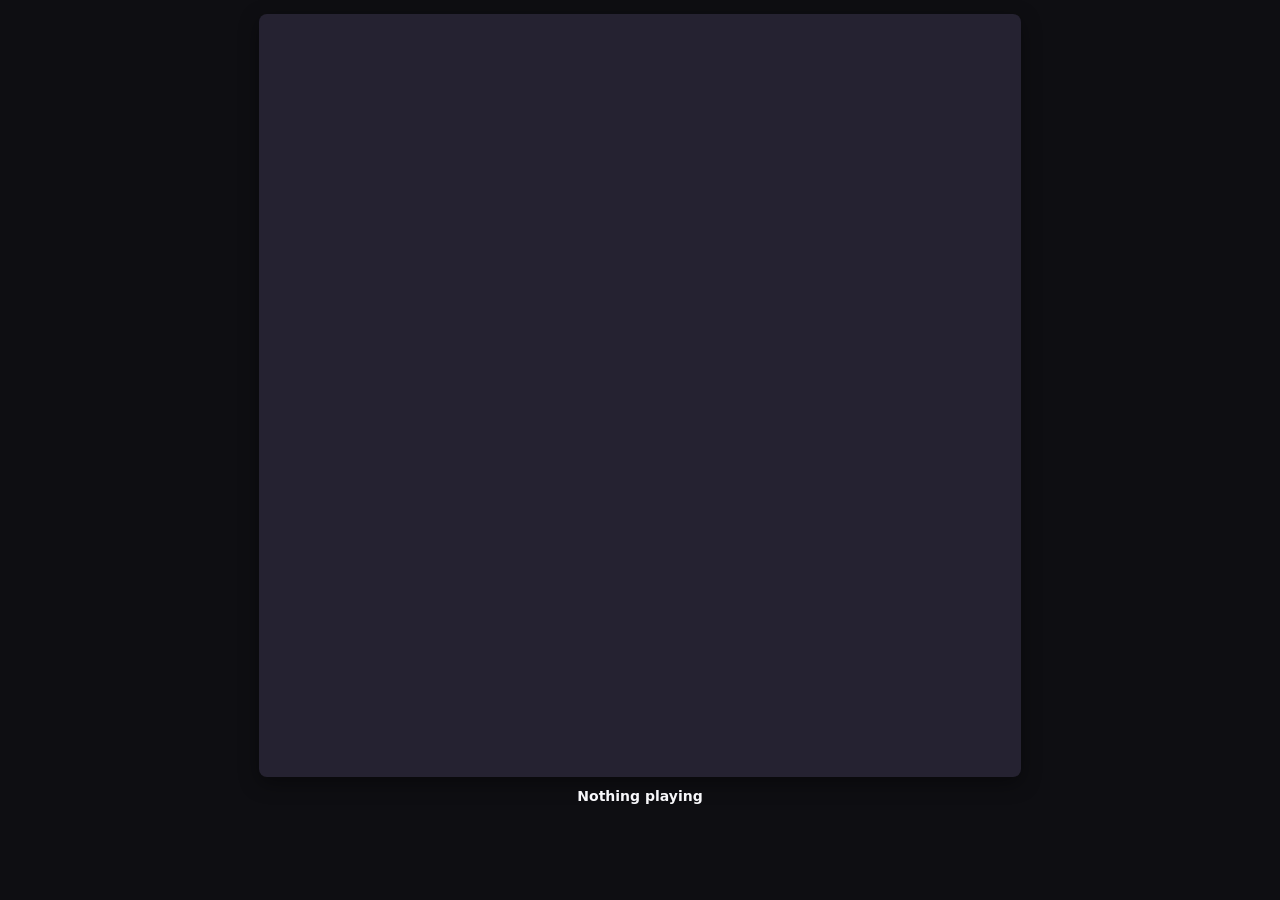
<file: tunio-desktop/tunio_desktop/web/mini.html>
<!doctype html>
<html lang="en">
<head>
<meta charset="utf-8">
<meta name="viewport" content="width=device-width,initial-scale=1">
<title>Tunio mini player</title>
<link rel="stylesheet" href="mini.css">
</head>
<body>
<div id="mini" class="empty">
  <div class="bg"><img id="bgimg" alt=""></div>
  <div class="cover" id="cover"><img id="cimg" alt="" referrerpolicy="no-referrer"></div>
  <div class="info">
    <div class="t" id="title">Nothing playing</div>
    <div class="a" id="artist"></div>
    <div class="prog"><span id="tc">0:00</span><div class="bar" id="bar"><i id="fill"></i></div><span id="td">0:00</span></div>
  </div>
  <div class="ctrls">
    <button id="like" title="Like"></button>
    <button id="prev" title="Previous"><svg viewBox="0 0 24 24"><path d="M7 6c.55 0 1 .45 1 1v10c0 .55-.45 1-1 1s-1-.45-1-1V7c0-.55.45-1 1-1zm3.66 6.82 5.77 4.07c.66.47 1.58-.01 1.58-.82V7.93c0-.81-.91-1.28-1.58-.82l-5.77 4.07a1 1 0 0 0 0 1.64z"/></svg></button>
    <button id="play" class="main" title="Play/pause"><svg class="ppi" viewBox="0 0 24 24"><path class="pa"/><path class="pb"/></svg></button>
    <button id="next" title="Next"><svg viewBox="0 0 24 24"><path d="m7.58 16.89 5.77-4.07c.56-.4.56-1.24 0-1.63L7.58 7.11C6.91 6.65 6 7.12 6 7.93v8.14c0 .81.91 1.28 1.58.82zM16 7v10c0 .55.45 1 1 1s1-.45 1-1V7c0-.55-.45-1-1-1s-1 .45-1 1z"/></svg></button>
  </div>
  <div class="win">
    <button id="expand" title="Open Tunio"><svg viewBox="0 0 24 24"><path d="M5 5h6v2H7v4H5V5zm14 14h-6v-2h4v-4h2v6z"/></svg></button>
    <button id="close" class="close" title="Quit Tunio"><svg viewBox="0 0 10 10"><path d="M1 1l8 8M9 1 1 9"/></svg></button>
  </div>
</div>
<div id="edges"><i data-e="n"></i><i data-e="s"></i><i data-e="w"></i><i data-e="e"></i><i data-e="nw"></i><i data-e="ne"></i><i data-e="sw"></i><i data-e="se"></i></div>
<script type="module" src="mini.js"></script>
</body>
</html>
</file>
<file: tunio-desktop/tunio_desktop/web/mini.css>
/* Tunio mini player: a small window that stays on top. Its layout follows the window's shape:
   a strip when it's wide and low, the cover with controls under it when it's square or tall. */
:root { --bg: #0E0E12; --text: #F7F7FA; --muted: #B5B3C2; --pink: #FFA8D8; --accent: #C9B6FF; color-scheme: dark; }
* { box-sizing: border-box; }
html, body { margin: 0; height: 100%; overflow: hidden; background: var(--bg); color: var(--text); user-select: none;
  font: 13px/1.3 "Segoe UI Variable Text", "Segoe UI", system-ui, sans-serif; -webkit-font-smoothing: antialiased; }
button { font: inherit; color: inherit; background: none; border: 0; padding: 0; cursor: pointer; }
svg { width: 22px; height: 22px; fill: currentColor; }

#mini { position: relative; height: 100%; display: grid; align-items: center; gap: 12px; padding: 10px;
  grid-template-columns: auto minmax(0, 1fr) auto; grid-template-areas: "cover info ctrls"; }
.bg { position: absolute; inset: 0; overflow: hidden; z-index: 0; }
.bg img { position: absolute; inset: -30%; width: 160%; height: 160%; object-fit: cover; filter: blur(40px) saturate(1.4); opacity: .45; }
.bg::after { content: ""; position: absolute; inset: 0; background: rgba(14,14,18,.45); }
.bg img:not([src]), .cover img:not([src]) { display: none; }
.cover { grid-area: cover; position: relative; z-index: 1; height: calc(100vh - 20px); aspect-ratio: 1; border-radius: 8px; overflow: hidden; background: #252231;
  box-shadow: 0 6px 20px rgba(0,0,0,.4); }
.cover img { width: 100%; height: 100%; object-fit: cover; display: block; }
.info { grid-area: info; position: relative; z-index: 1; min-width: 0; }
.t { font-weight: 700; font-size: 14px; white-space: nowrap; overflow: hidden; text-overflow: ellipsis; }
.a { color: var(--muted); white-space: nowrap; overflow: hidden; text-overflow: ellipsis; margin-top: 1px; }
.prog { display: flex; align-items: center; gap: 8px; margin-top: 8px; font-size: 11px; color: var(--muted); font-variant-numeric: tabular-nums; }
.bar { flex: 1; height: 4px; border-radius: 2px; background: rgba(255,255,255,.2); position: relative; cursor: pointer; }
.bar::before { content: ""; position: absolute; inset: -8px 0; }
.bar i { display: block; height: 100%; width: 0; border-radius: 2px; background: #fff; }
.bar:hover i { background: var(--accent); }
.ctrls { grid-area: ctrls; position: relative; z-index: 1; display: flex; align-items: center; gap: 4px; }
.ctrls button { width: 34px; height: 34px; border-radius: 50%; display: grid; place-items: center; color: var(--text); }
.ctrls button:hover { background: rgba(255,255,255,.1); }
.ctrls button.main { width: 40px; height: 40px; background: #fff; color: #111; }
.ctrls button.main:hover { background: #fff; transform: scale(1.06); }
.win { position: absolute; z-index: 3; top: 4px; right: 4px; display: flex; gap: 2px; opacity: 0; transition: opacity .2s; }
#mini:hover .win { opacity: 1; }
.win button { width: 26px; height: 22px; border-radius: 6px; display: grid; place-items: center; background: rgba(14,14,18,.6); }
.win button:hover { background: rgba(255,255,255,.18); }
.win button.close:hover { background: #C42B1C; }
.win svg { width: 13px; height: 13px; }
.win .close svg { width: 9px; height: 9px; fill: none; stroke: currentColor; stroke-width: 1.3; }
#mini.empty .prog, #mini.empty .ctrls { visibility: hidden; }

/* narrow strip: only play/pause */
@media (max-width: 300px) and (max-height: 160px) { #prev, #next, #like, .prog { display: none !important; } }
/* tiny height: no progress row */
@media (max-height: 92px) { .prog { display: none; } }
/* square or tall: cover on top, then title, progress and controls */
@media (min-height: 161px) {
  #mini { grid-template-columns: 1fr; grid-template-rows: minmax(0, 1fr) auto auto; grid-template-areas: "cover" "info" "ctrls";
    justify-items: center; padding: 14px; gap: 10px; }
  .cover { height: auto; width: auto; max-width: 100%; max-height: 100%; aspect-ratio: 1; align-self: stretch; }
  .info { width: 100%; text-align: center; }
  .ctrls { gap: 10px; }
  .ctrls button.main { width: 48px; height: 48px; }
}
/* tall with little width: cover fills, controls float over it */
@media (min-height: 161px) and (max-width: 220px) { .info .a { display: none; } }

/* resize edges */
#edges i { position: fixed; z-index: 10; }
#edges [data-e="n"] { top: 0; left: 8px; right: 70px; height: 4px; cursor: ns-resize; }
#edges [data-e="s"] { bottom: 0; left: 8px; right: 8px; height: 4px; cursor: ns-resize; }
#edges [data-e="w"] { left: 0; top: 8px; bottom: 8px; width: 4px; cursor: ew-resize; }
#edges [data-e="e"] { right: 0; top: 30px; bottom: 8px; width: 4px; cursor: ew-resize; }
#edges [data-e="nw"] { left: 0; top: 0; width: 8px; height: 8px; cursor: nwse-resize; }
#edges [data-e="ne"] { right: 0; top: 0; width: 4px; height: 4px; cursor: nesw-resize; }
#edges [data-e="sw"] { left: 0; bottom: 0; width: 8px; height: 8px; cursor: nesw-resize; }
#edges [data-e="se"] { right: 0; bottom: 0; width: 10px; height: 10px; cursor: nwse-resize; }

/* play/pause morph and the like heart (same as the main window) */
.ppi path { fill: currentColor; stroke: currentColor; stroke-width: 1.2; stroke-linejoin: round; transition: d .32s cubic-bezier(.5, 0, .2, 1); }
.ppi .pa { d: path("M8 5.2L13.5 8.7L13.5 15.3L8 18.8Z"); }
.ppi .pb { d: path("M13.5 8.7L18.6 12L18.6 12L13.5 15.3Z"); }
.ppi.pause .pa { d: path("M6.5 5.5L10.2 5.5L10.2 18.5L6.5 18.5Z"); }
.ppi.pause .pb { d: path("M13.8 5.5L17.5 5.5L17.5 18.5L13.8 18.5Z"); }
.heart { overflow: visible; }
.heart .ho { fill: currentColor; }
.heart .hf { fill: var(--pink); clip-path: inset(100% 0 0 0); transition: clip-path .42s cubic-bezier(.45, 0, .2, 1); }
.heart.on .hf { clip-path: inset(0 0 0 0); }
.heart.on .ho { fill: var(--pink); }
.heart.on { animation: pop .45s cubic-bezier(.3, 1.7, .5, 1) .3s; }
@keyframes pop { 40% { transform: scale(1.3); } }
</file>
